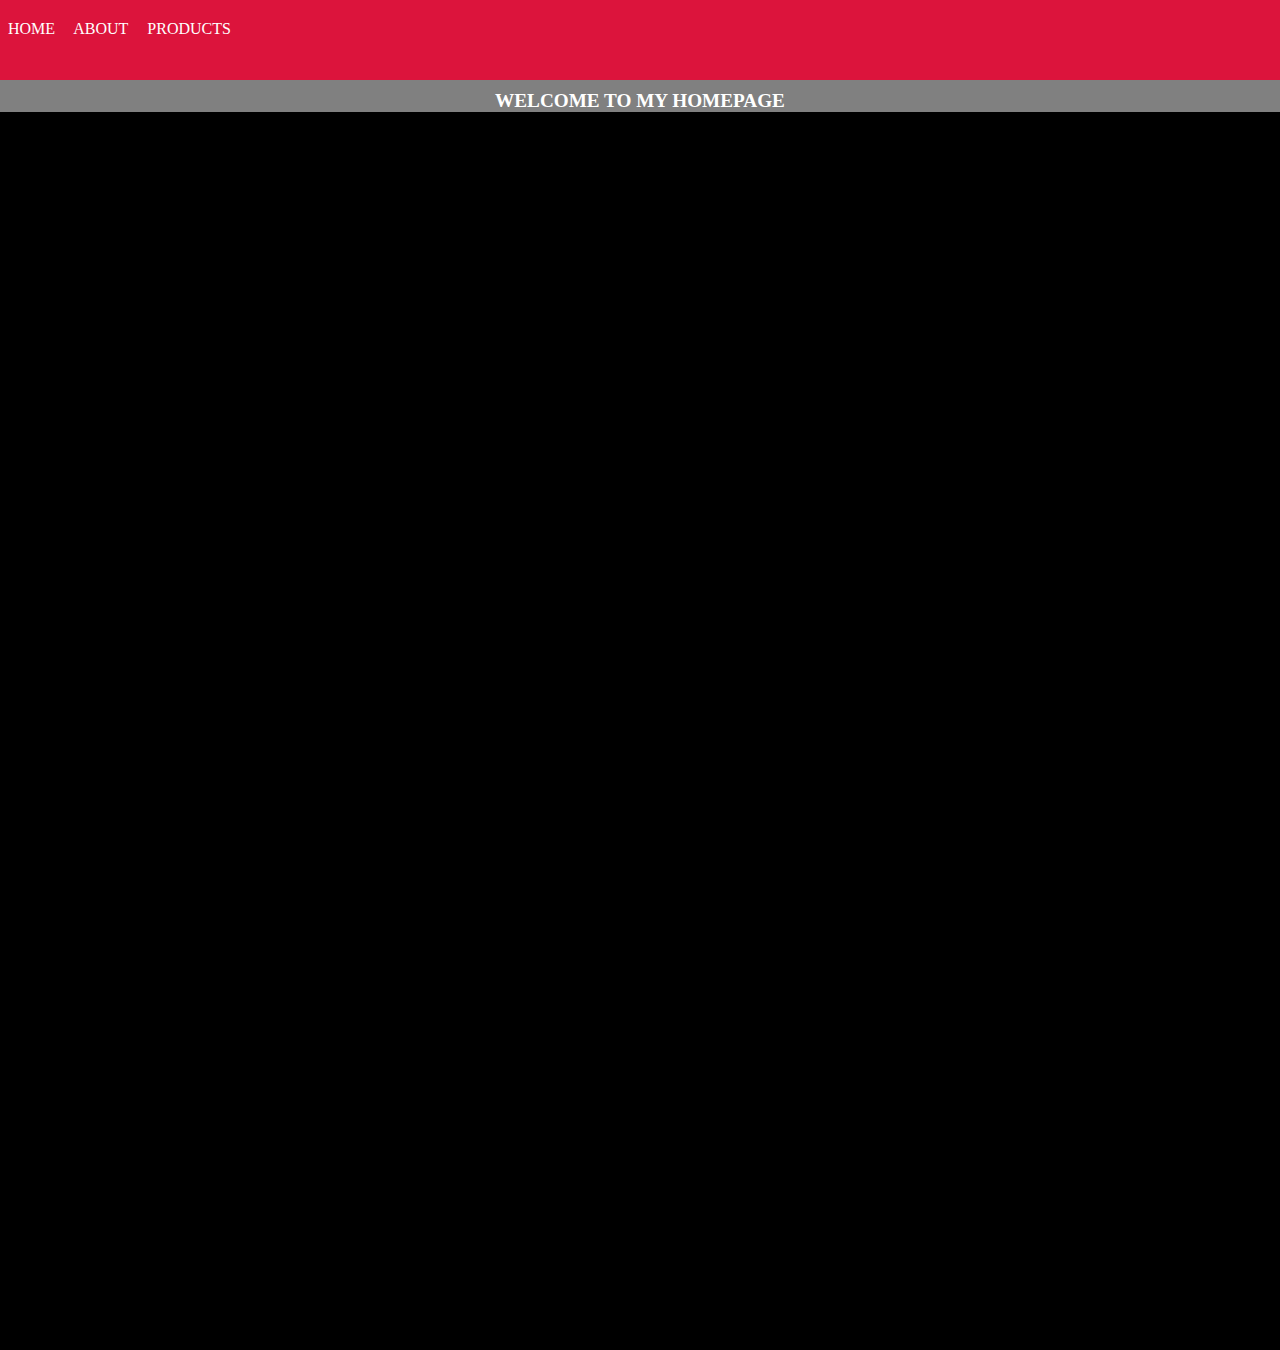
<file: index.html>
<!DOCTYPE html>
<html lang="en">
<head>
    <meta charset="UTF-8">
    <title>Anthony's Multi-Page Website</title>
    <link rel="stylesheet" href="css/style.css"
</head>
<body>
    <nav>
        <a href="index.html">HOME</a>
        <a href="about.html">ABOUT</a>
        <a href="products.html">PRODUCTS</a>
    </nav>
    <div class="wrapper">
        <h1>WELCOME TO MY HOMEPAGE</h1>
    </div>
</body>
</html>
</file>
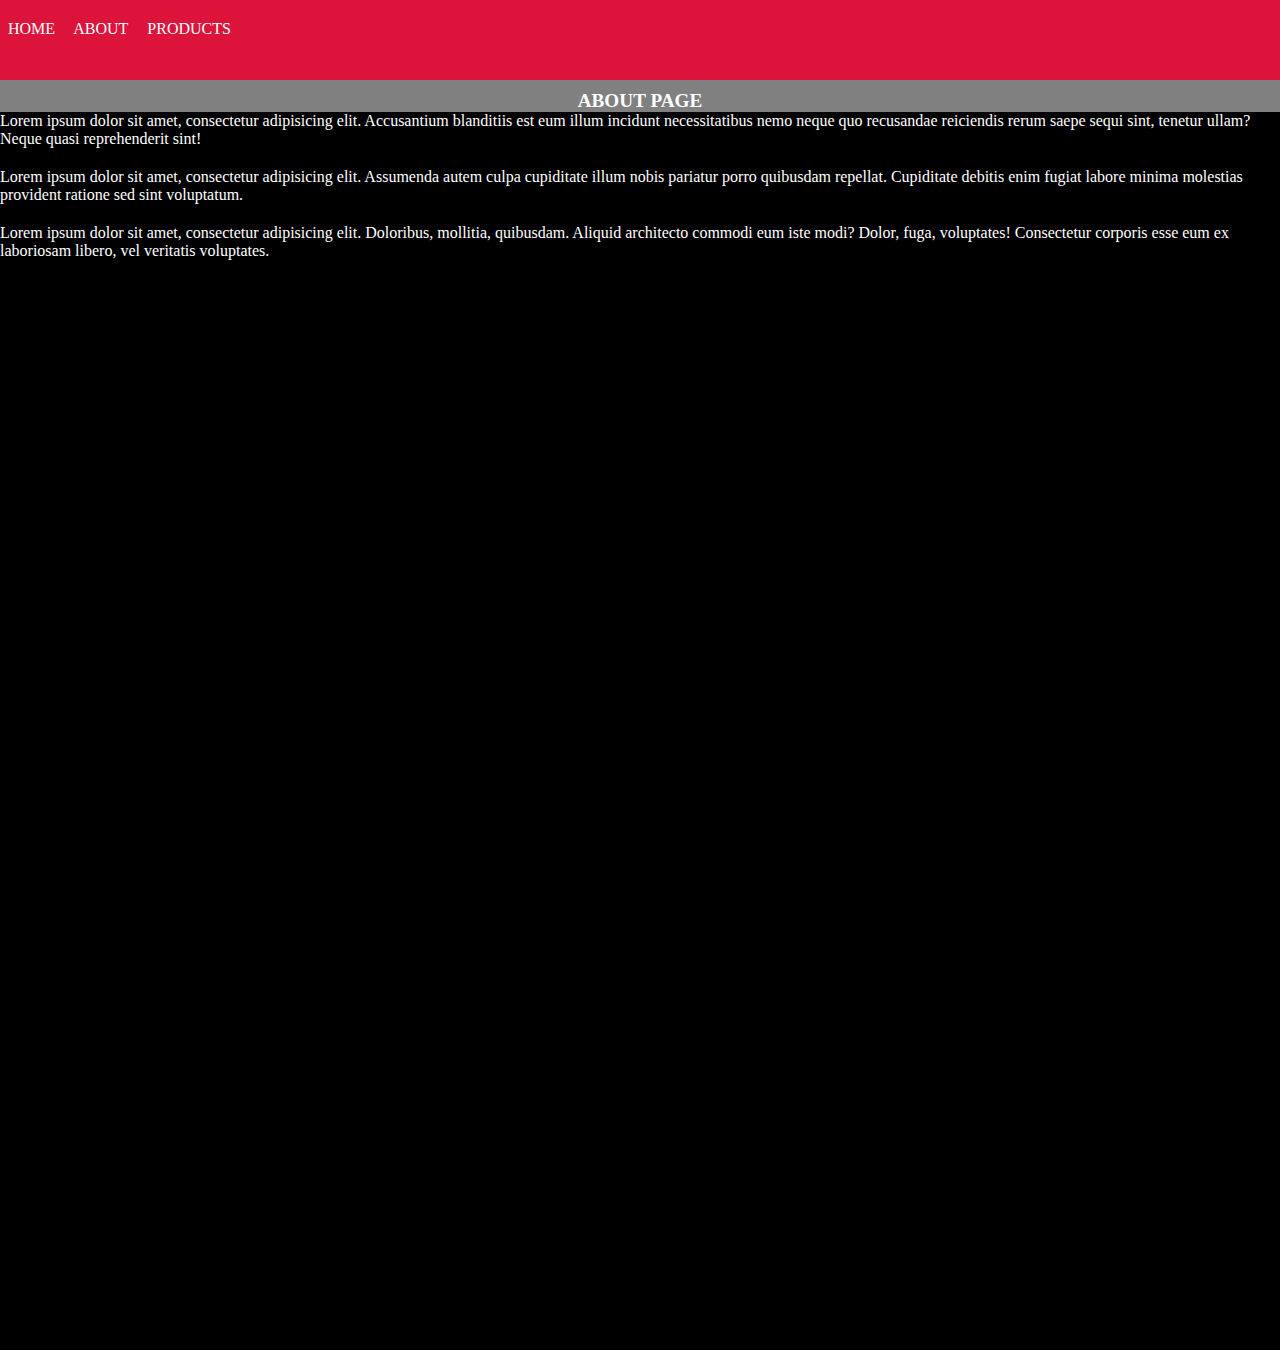
<file: about.html>
<!DOCTYPE html>
<html lang="en">
<head>
    <meta charset="UTF-8">
    <title>Anthony's Multi-Page Website</title>
    <link rel="stylesheet" href="css/style.css"
</head>
<body>
<nav>
    <a href="index.html">HOME</a>
    <a href="about.html">ABOUT</a>
    <a href="products.html">PRODUCTS</a>
</nav>
<div class="wrapper">
    <h1>ABOUT PAGE</h1>
    <p>Lorem ipsum dolor sit amet, consectetur adipisicing elit. Accusantium blanditiis est eum illum incidunt necessitatibus nemo neque quo recusandae reiciendis rerum saepe sequi sint, tenetur ullam? Neque quasi reprehenderit sint!</p>
    <p>Lorem ipsum dolor sit amet, consectetur adipisicing elit. Assumenda autem culpa cupiditate illum nobis pariatur porro quibusdam repellat. Cupiditate debitis enim fugiat labore minima molestias provident ratione sed sint voluptatum.</p>
    <p>Lorem ipsum dolor sit amet, consectetur adipisicing elit. Doloribus, mollitia, quibusdam. Aliquid architecto commodi eum iste modi? Dolor, fuga, voluptates! Consectetur corporis esse eum ex laboriosam libero, vel veritatis voluptates.</p>
</div>
</body>
</html>
</file>
<file: css/style.css>
*{
    margin: 0px;
}

html{
    height: 150%;
    background-color: black;
}

.wrapper{
    box-sizing: border-box;
    padding-top: 0px;
}

nav{
    height: 80px;
    width: 100%;
    position: center;
    top: 0;
    left: 0;
    background-color: crimson;
    box-sizing: border-box;
    padding: 20px 8px;
}

h1{
    box-sizing: border-box;
    padding-top: 10px;
    background-color: gray;
    color: white;
    font-size: larger;
    text-align: center;
}

a{
    color: white;
    text-decoration: none;
    margin-right: 15px;
}

p{
    color: white;
    margin-bottom: 20px;
}

img{
    margin-top: 10px;
    margin-right: 25px;
}
</file>
